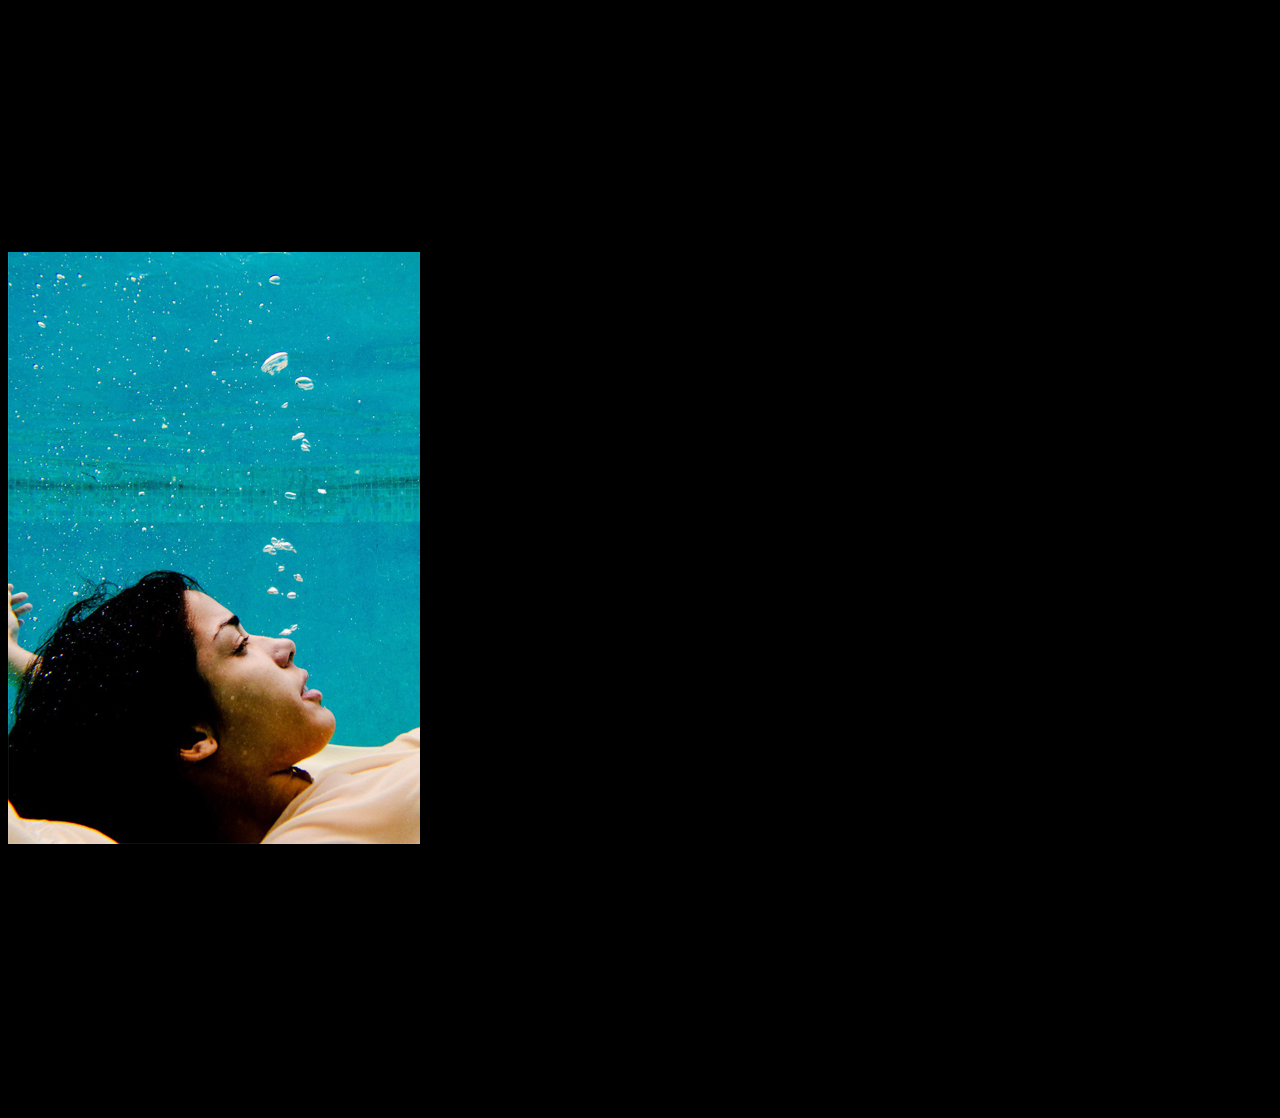
<file: semana 1/Index.html>
<!DOCTYPE html> 
<html>
<head>
	<meta charset="UTF-8">
	<meta name="description" content="trabajos especiales">
	<meta name="keywords" content="ingrid, apioveloz, bonetti, veloz">
	<meta name="author" content="Ingrid Bonetti Veloz">
	<title> Ingrid Bonetti</title>

</head>

<body style="background-color: black; aling-content: center;">
<h3 style="color:019db2; font-family: Impact, Charcoal, sans-serif; font-size: 80px;"> 
INGRID BONETTI VELOZ
</h3>
<img src="fotoindex.jpg">
<p style="color: f7862d; font-family: Impact, Charcoal, sans-serif; font-size: 35px;">  
Nac&iacute; en San Juan, Puerto Rico en el 1990. 
Soy egresada de la Escuela de Artes Pl&aacute;sticas de Puerto Rico. 
Actualmente estudio Dise&ntilde;o de Comunicaciones en la Escuela de Dise&ntilde;o de Altos de Chav&oacute;n. Disfruto el ser aprend&iacute;z de dise&ntilde;o, crear piezas en cer&aacute;mica y dibujar contornos ciegos. La tesis central en mis trabajos es la importancia de la equidad de g&eacute;neros y las exploraciones de la conciencia.
</p> 

</body>

</html>
</file>
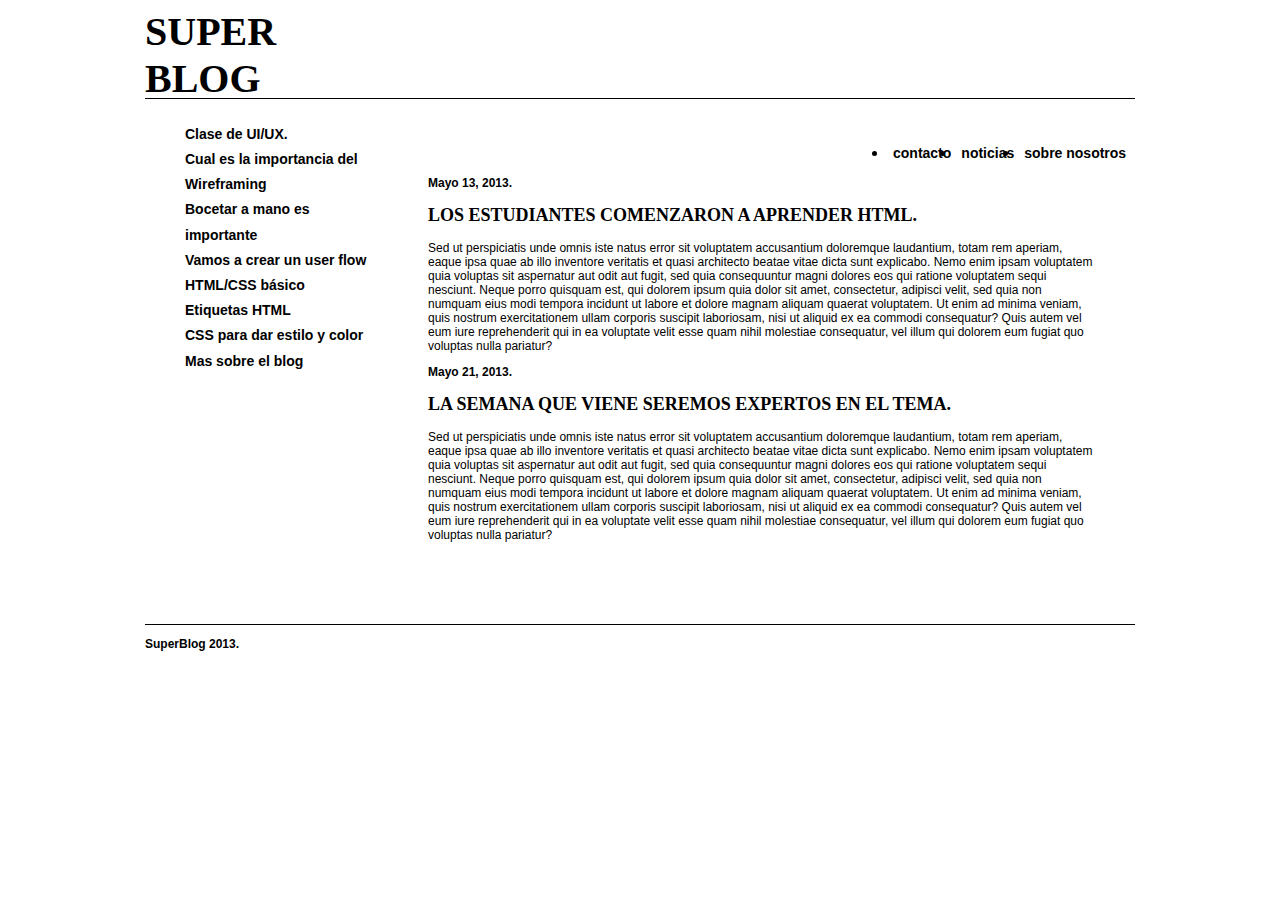
<file: semana3/index.html>
<DOCTYPE! html>
<html>
<head>
	<title>SUPER BLOG</title>
	<meta charset="UTF-8">
    <meta name="description" content="super blog">
    <meta name="keywords" content="super, blog">
    <meta name="author" content="Ingrid Bonetti">
    <link rel="stylesheet" type="text/css" href="style.css">
</head>
<body>
	<div class="wraper">
	<header>
<h1> 
SUPER BLOG
</h1>
<nav>
<ul>
<li> <a href="www.ccc.com">contacto</a></li>
<li> <a href="www.ddd.com">noticias</a></li>
<li> <a href="www.eee.com">sobre nosotros</a></li>
</ul>
</nav>
	</header>
	<aside>
		<ul>
			<li> <a href="www.aaa.com">Clase de UI/UX.</a></li>
			<li> <a href="www.bbb.com">Cual es la importancia del Wireframing</a></li>
			<li> <a href="www.ccc.com">Bocetar a mano es importante</a></li>
			<li> <a href="www.ddd.com">Vamos a crear un user flow</a></li>
			<li> <a href="www.eee.com">HTML/CSS b&aacute;sico</a></li>
			<li> <a href="www.fff.com">Etiquetas HTML</a></li>
			<li> <a href="www.ggg.com">CSS para dar estilo y color</a></li>
			<li> <a href="www.hhh.com">Mas sobre el blog</a></li>
		</ul>
		</aside>
		<section> 
			<article>
			<h3>
				Mayo 13, 2013.
			</h3>
			<h2>
				LOS ESTUDIANTES COMENZARON A APRENDER HTML.
			</h2>
			<p>
				Sed ut perspiciatis unde omnis iste natus error sit voluptatem accusantium doloremque laudantium, totam rem aperiam, eaque ipsa quae ab illo inventore veritatis et quasi architecto beatae vitae dicta sunt explicabo. Nemo enim ipsam voluptatem quia voluptas sit aspernatur aut odit aut fugit, sed quia consequuntur magni dolores eos qui ratione voluptatem sequi nesciunt. Neque porro quisquam est, qui dolorem ipsum quia dolor sit amet, consectetur, adipisci velit, sed quia non numquam eius modi tempora incidunt ut labore et dolore magnam aliquam quaerat voluptatem. Ut enim ad minima veniam, quis nostrum exercitationem ullam corporis suscipit laboriosam, nisi ut aliquid ex ea commodi consequatur? Quis autem vel eum iure reprehenderit qui in ea voluptate velit esse quam nihil molestiae consequatur, vel illum qui dolorem eum fugiat quo voluptas nulla pariatur?
			</p>
</article>
<article>
	<h3>
		Mayo 21, 2013.
	</h3>
	<h2>
		LA SEMANA QUE VIENE SEREMOS EXPERTOS EN EL TEMA.
	</h2>
	<p>
		Sed ut perspiciatis unde omnis iste natus error sit voluptatem accusantium doloremque laudantium, totam rem aperiam, eaque ipsa quae ab illo inventore veritatis et quasi architecto beatae vitae dicta sunt explicabo. Nemo enim ipsam voluptatem quia voluptas sit aspernatur aut odit aut fugit, sed quia consequuntur magni dolores eos qui ratione voluptatem sequi nesciunt. Neque porro quisquam est, qui dolorem ipsum quia dolor sit amet, consectetur, adipisci velit, sed quia non numquam eius modi tempora incidunt ut labore et dolore magnam aliquam quaerat voluptatem. Ut enim ad minima veniam, quis nostrum exercitationem ullam corporis suscipit laboriosam, nisi ut aliquid ex ea commodi consequatur? Quis autem vel eum iure reprehenderit qui in ea voluptate velit esse quam nihil molestiae consequatur, vel illum qui dolorem eum fugiat quo voluptas nulla pariatur?
	</p>
	</article>
		</section>

 <footer>
 	<h3>
 		SuperBlog 2013.
 	</h3>
 </footer>
 </div>
</body>
</html>
</file>
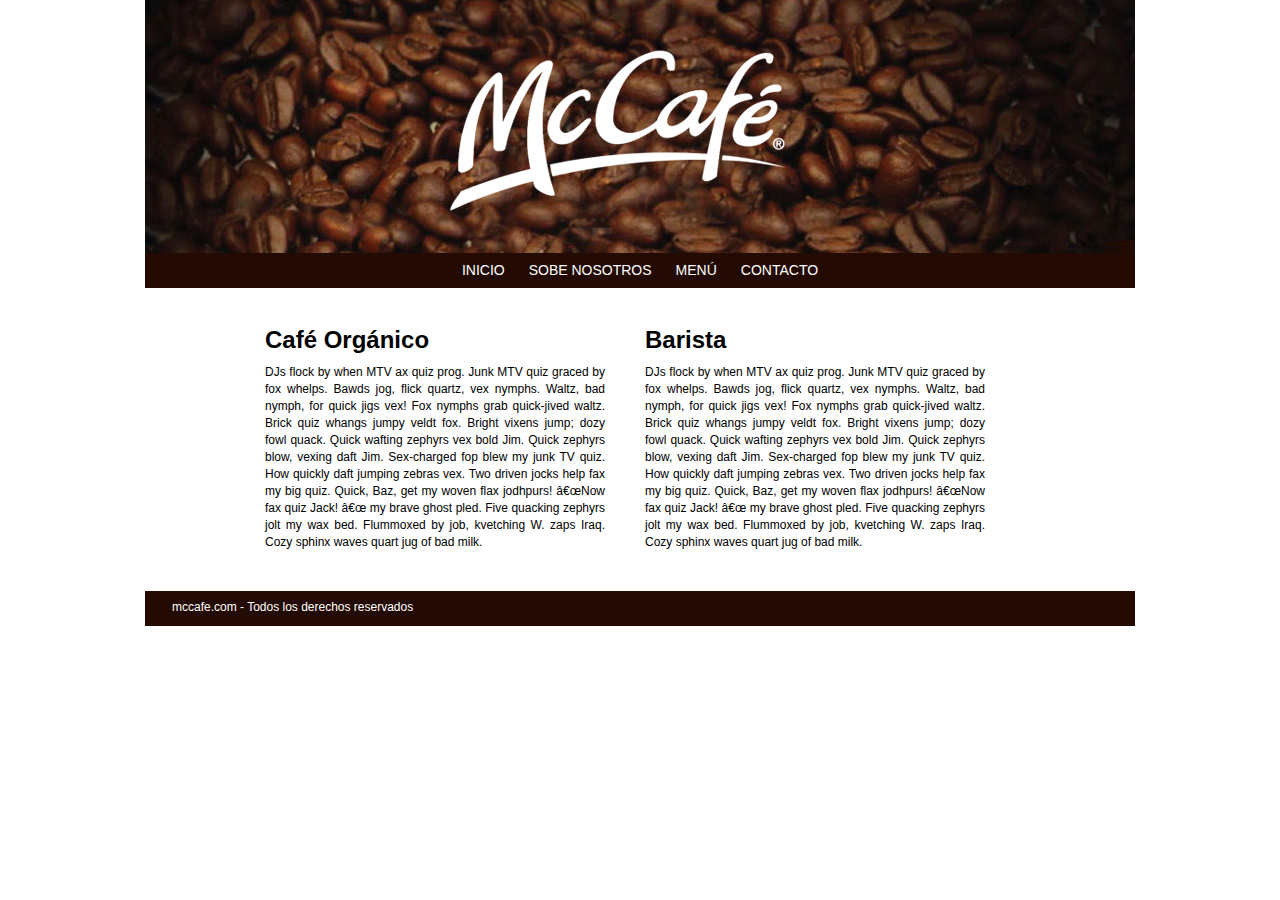
<file: semana3/Mc Cafe/index.html>
<!DOCTYPE html>
<html lang="es">

<head>
	<meta charset="UTF-8">
	<meta name="description" content="Es una cafeter&iacute;a">
	<meta name="keywords" content="caf&eacute;, McDonalds, taza">
	<meta name="autor" content="McDonalds">
	<title>MacCaf&eacute;</title>

	<link href="css/style.css" rel="stylesheet" type="text/css"> 
	<link rel="stylesheet" type="text/css" href="reset.css">
</head>

<body>
	<div class="wrapper">
    <header>
            
<h1>
<img src="images/logo.png"/>
</h1>
</header>

<nav>
<ul>
            <li> <a href="inicio.html">INICIO</a> </li>
            <li> <a href="sobrenosotros.html">SOBE NOSOTROS</a> </li>
            <li> <a href="menu.html">MEN&Uacute;</a> </li>
            <li> <a href="contacto.html">CONTACTO</a> </li>
        </ul>
</nav>

<section>
			<article class="primero">
				<h2>Caf&eacute; Org&aacute;nico</h2>
				<p>DJs flock by when MTV ax quiz prog. Junk MTV quiz graced by fox whelps. Bawds jog, flick quartz, vex nymphs. Waltz, bad nymph, for quick jigs vex! Fox nymphs grab quick-jived waltz. Brick quiz whangs jumpy veldt fox. Bright vixens jump; dozy fowl quack. Quick wafting zephyrs vex bold Jim. Quick zephyrs blow, vexing daft Jim. Sex-charged fop blew my junk TV quiz. How quickly daft jumping zebras vex. Two driven jocks help fax my big quiz. Quick, Baz, get my woven flax jodhpurs! â€œNow fax quiz Jack! â€œ my brave ghost pled. Five quacking zephyrs jolt my wax bed. Flummoxed by job, kvetching W. zaps Iraq. Cozy sphinx waves quart jug of bad milk.</p>
			</article>
			<article class="segundo">
				<h2>Barista</h2>
				<p>DJs flock by when MTV ax quiz prog. Junk MTV quiz graced by fox whelps. Bawds jog, flick quartz, vex nymphs. Waltz, bad nymph, for quick jigs vex! Fox nymphs grab quick-jived waltz. Brick quiz whangs jumpy veldt fox. Bright vixens jump; dozy fowl quack. Quick wafting zephyrs vex bold Jim. Quick zephyrs blow, vexing daft Jim. Sex-charged fop blew my junk TV quiz. How quickly daft jumping zebras vex. Two driven jocks help fax my big quiz. Quick, Baz, get my woven flax jodhpurs! â€œNow fax quiz Jack! â€œ my brave ghost pled. Five quacking zephyrs jolt my wax bed. Flummoxed by job, kvetching W. zaps Iraq. Cozy sphinx waves quart jug of bad milk.</p>
			</article>
</section>

<footer>
<p>mccafe.com - Todos los derechos reservados</p>
</footer>
</div>
</body>

</html>
</file>
<file: semana3/style.css>
.wraper {
	width: 990px;
	height: 597px;
	margin: auto;
}

header {
	width: 990px;
	height: 90px;
	border-bottom: 1px black solid;
}
header li {
	padding-top: 10px;
}
h1 {
	width: 218px;
	height: 73px;
	font-size: 40px;
	font-family: impact;
}

h2{
	font-size: 18px;
	font-family: impact;
}
p{
	font-size: 12px;
	font-family: helvetica;
}

h3{
	font-size: 12px;
	font-family: helvetica;
}

nav {
	width: 287px;
	height: 45px;
	float: right;
	padding-top: 10px;
	font-family: helvetica;
}
nav ul li {
	float: left;
	padding-left: 5px;
	padding-right: 5px;

}

a {
	text-decoration: none;
}
aside {
	width: 230px;
	height: 365px;
	font-family: arial;
	font-weight: bold;
	font-size: 14px;
	line-height: 180%;
	float: left;
}

aside li {
list-style-type: none;
}

section {
width: 707px;
height: 460px;
float: right;
margin-top: 1px;
}

article {
	width: 667px;

}
article p {
	font-size: 12px;
}

footer {
	width: 990px;
	height: 47px;
	clear: both;
	border-top: 1px solid black;
}
a { 
text-decoration: none;
color: black;
font-weight: bold;
font-family: arial;
font-size: 14px;
}
</file>
<file: semana3/Mc Cafe/css/style.css>
.wrapper {
	width: 990px;
	margin:auto;
}

header {
    width: 990px;
	height: 253px;
	background: url(../images/header.jpg);
	display: block;
	background-repeat: no-repeat;
}

h1 {
	width: 350px;
	height: 170px;
	position: absolute;
	top: 50px;
	left: 450px;
	background-repeat: no-repeat;
}

nav {
	background-color: #230b03;
	height: 35px;
	text-align: center;
}

nav ul li { 
	font-size: 14px;
	font-family: Helvetica,Arial; 
	display: inline-block;
	color: #ffffff;
	padding: 10px;
}

a {
	text-decoration: none;
	color: #ffffff;
}

a:hover {
	font-size: 14px;
	text-decoration: none;
	background-color: #8a6145;
	color:#230b03;
}

.primero {
	margin-left: 120px;
	margin-top: 40px;
	margin-bottom: 40px;
}

.segundo {
	margin-left: 40px;
	margin-top: 40px;
	margin-bottom: 40px;
}

article {
	width: 340px;
	float: left;
}

article h2 {
    font-size: 24px;
	font-family: Helvetica,Arial; 
	font-weight: bold;
}

article p {
	font-size: 12px;
	font-family: Arial, Helvetica; 
	line-height: 17px;
	margin-top: 12px;
	text-align: justify;
}

footer {
	background-color: #230b03;
	height: 35px;
	clear: both;
}

footer p{
	padding-top: 10px;
	padding-left: 27px;
	font-size: 12px;
	font-family: Arial, Helvetica; 
	color: #ffffff;
}
</file>
